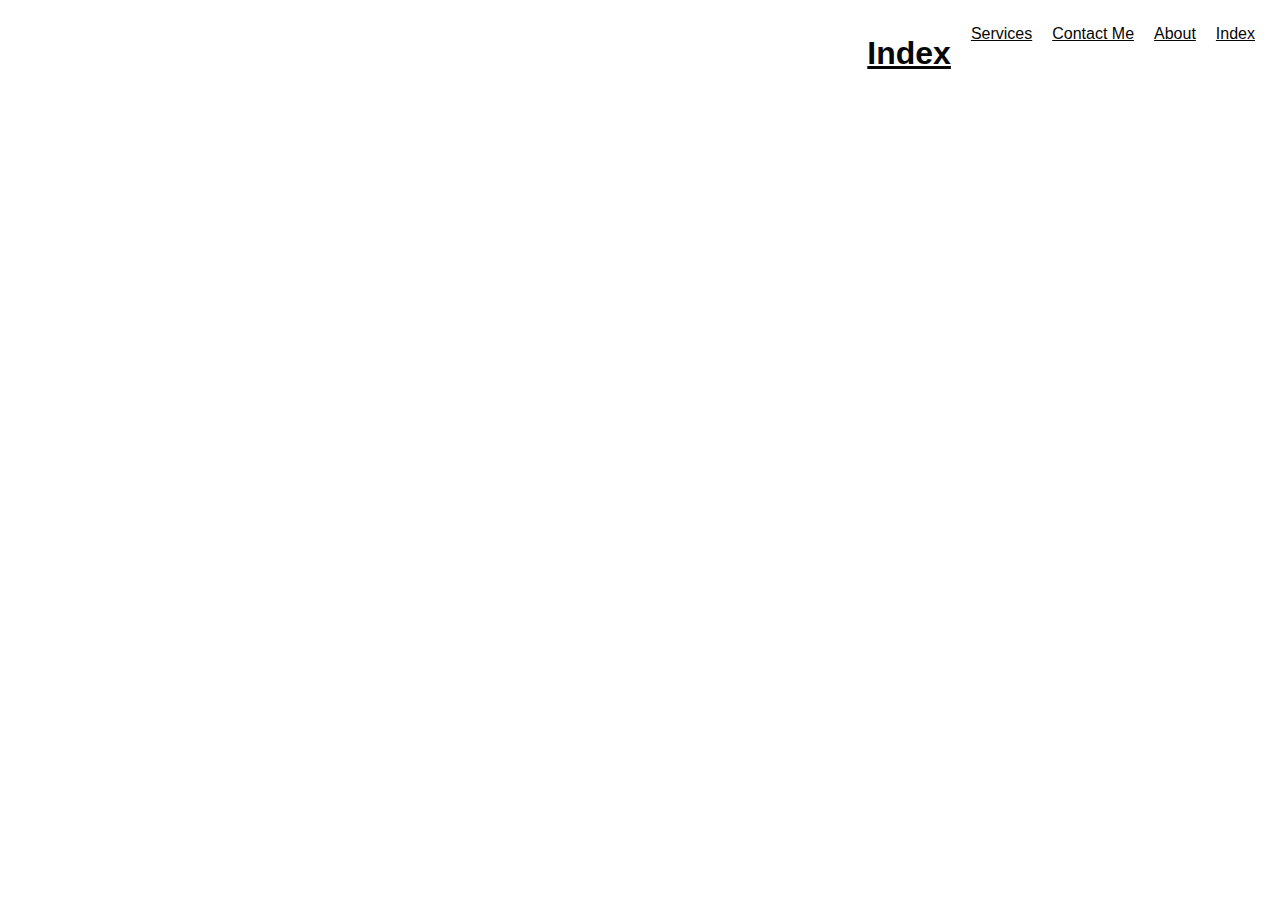
<file: Portfolio/index.html>
<!DOCTYPE html>
<html lang="en">
<head>
    <meta charset="UTF-8">
    <meta name="viewport" content="width=device-width, initial-scale=1.0">
    <link rel="stylesheet" href="style.css">
    <link rel="stylesheet" href="about.html">
    <title>My Portfolio</title>
</head>
<body>
    <a href="index.html">Index</a>
    <a href="about.html">About</a>
    <a href="contact me.html">Contact Me</a>
    <a href="services.html">Services</a>

<h1><a href="index.html">Index</a></h1>








</body>
</html>
</file>
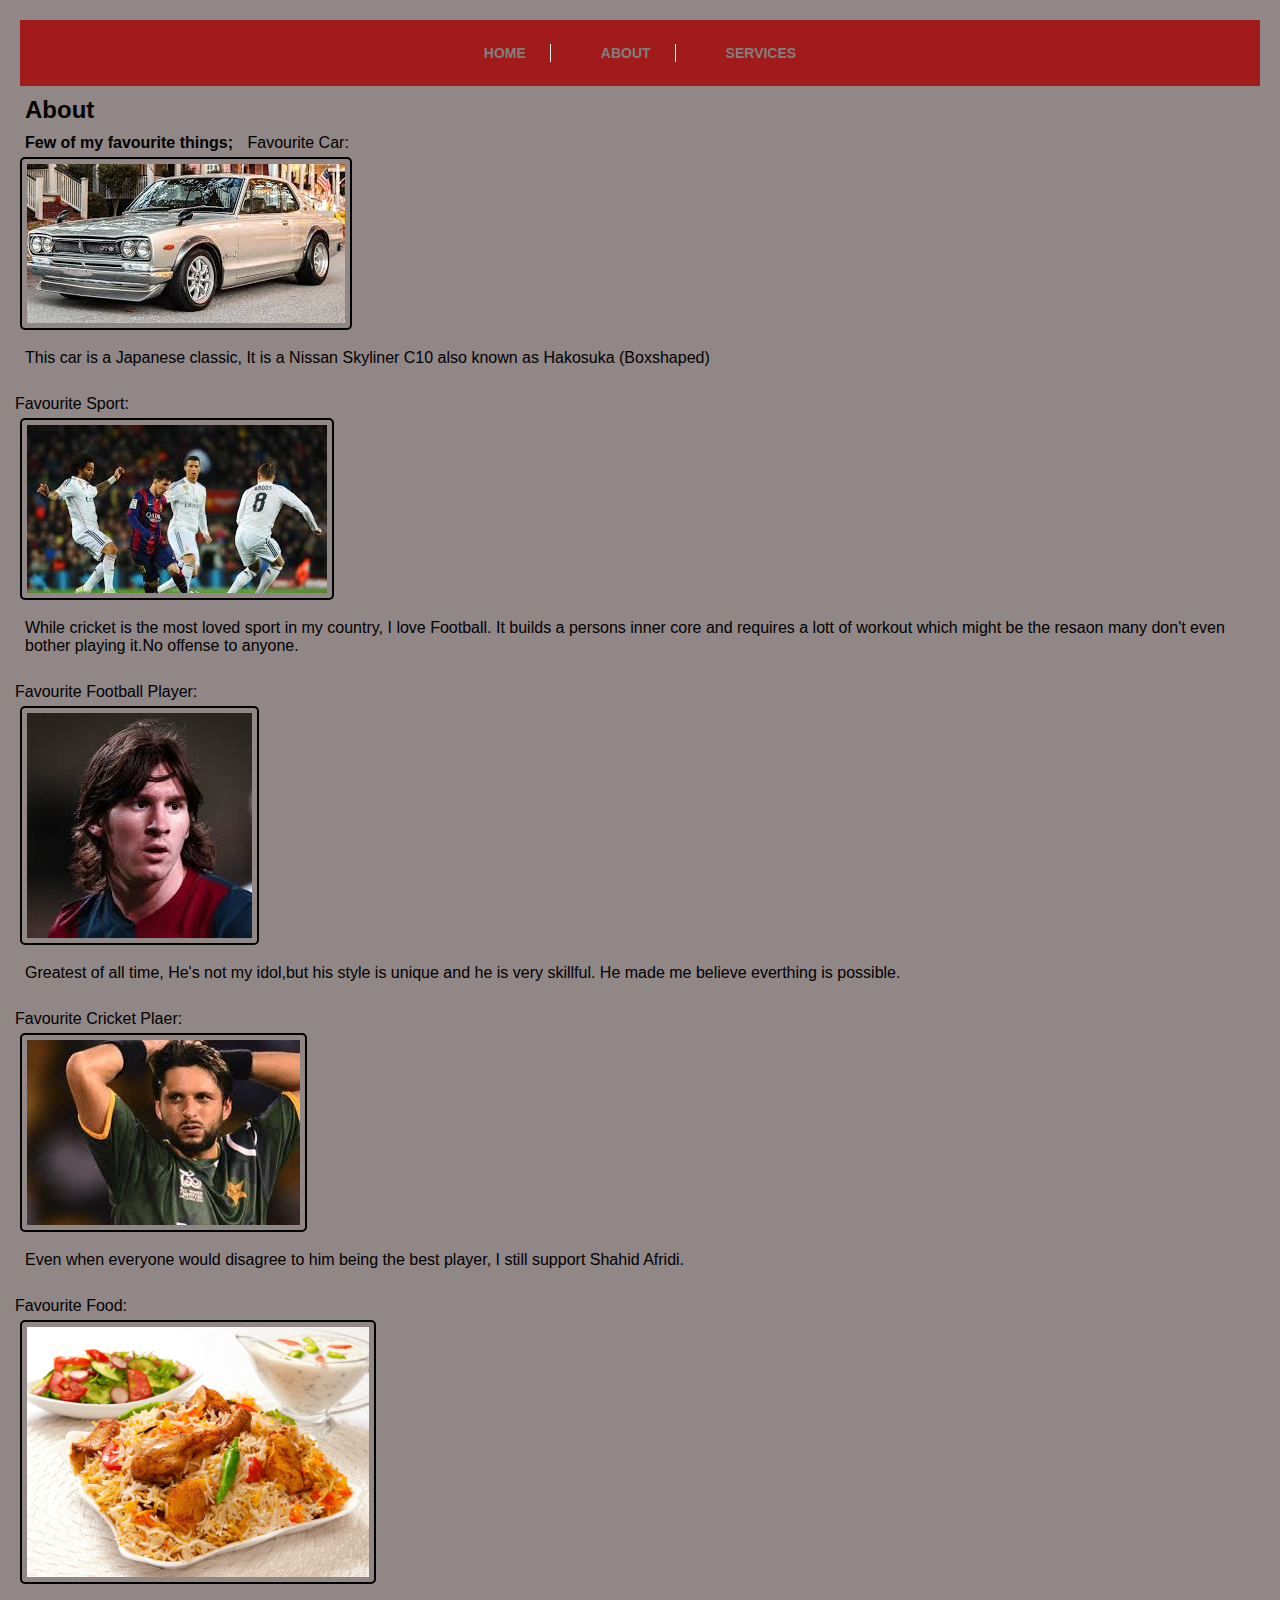
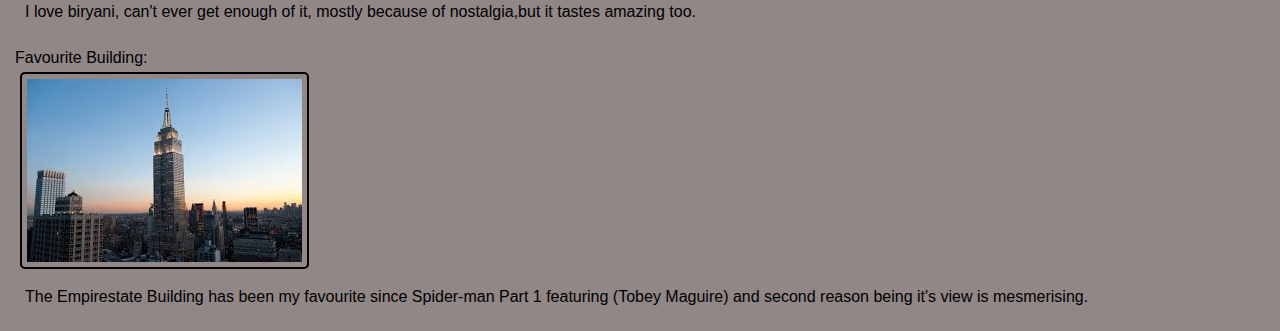
<file: Portfolio/about.html>
<!DOCTYPE html>
<html lang="en">
<head>
    <meta charset="UTF-8">
    <meta name="viewport" content="width=device-width, initial-scale=1.0">
    <link rel="stylesheet" href="style.css">
    <link rel="stylesheet" href="about.html">
    <link rel="stylesheet" href="services.html">
    <link rel="stylesheet" href="home.html">
    <title>About</title>
</head>
<body id="about">
    <nav class="navbar">
        <ul class="nav-list">
            <li><a href="home.html">Home</a></li>
            <li><a href="about.html">About</a></li>
            <li><a href="services.html">Services</a></li>
        </ul>
    </nav>

    <h2>About</h2>
        <b>Few of my favourite things;</b>
        Favourite Car:<br>
        <img src="c10.jpg" alt="Nissan C10">
        <P>This car is a Japanese classic, It is a Nissan Skyliner C10 also known as Hakosuka (Boxshaped) </P>
        <br>
        Favourite Sport:<br>
        <img src="Football.jpg" alt="Football">
        <p>While cricket is the most loved sport in my country, I love Football. It builds a persons inner core and requires a lott of workout which might be the resaon many don't even bother playing it.No offense to anyone.</p><br>
        Favourite Football Player:<br>
        <img src="Messi.jpg" alt="GOAT">
        <p>Greatest of all time, He's not my idol,but his style is unique and he is very skillful. He made me believe everthing is possible.</p><br>
        Favourite Cricket Plaer:<br>
        <img src="shahid afridi.jpg" alt="Shahid Afridi">
        <p>Even when everyone would disagree to him being the best player, I still support Shahid Afridi.</p><br>
        Favourite Food:<br>
        <img src="biryani.jpg" alt="Biryani" class="bir">
        <p>I love biryani, can't ever get enough of it, mostly because of nostalgia,but it tastes amazing too.</p><br>
        Favourite Building:<br>
        <img src="Empire state.jpg" alt="Empirestate building">
        <p>The Empirestate Building has been my favourite since Spider-man Part 1 featuring (Tobey Maguire) and second reason being it's view is mesmerising.</p>
    
</body>
</html>
</file>
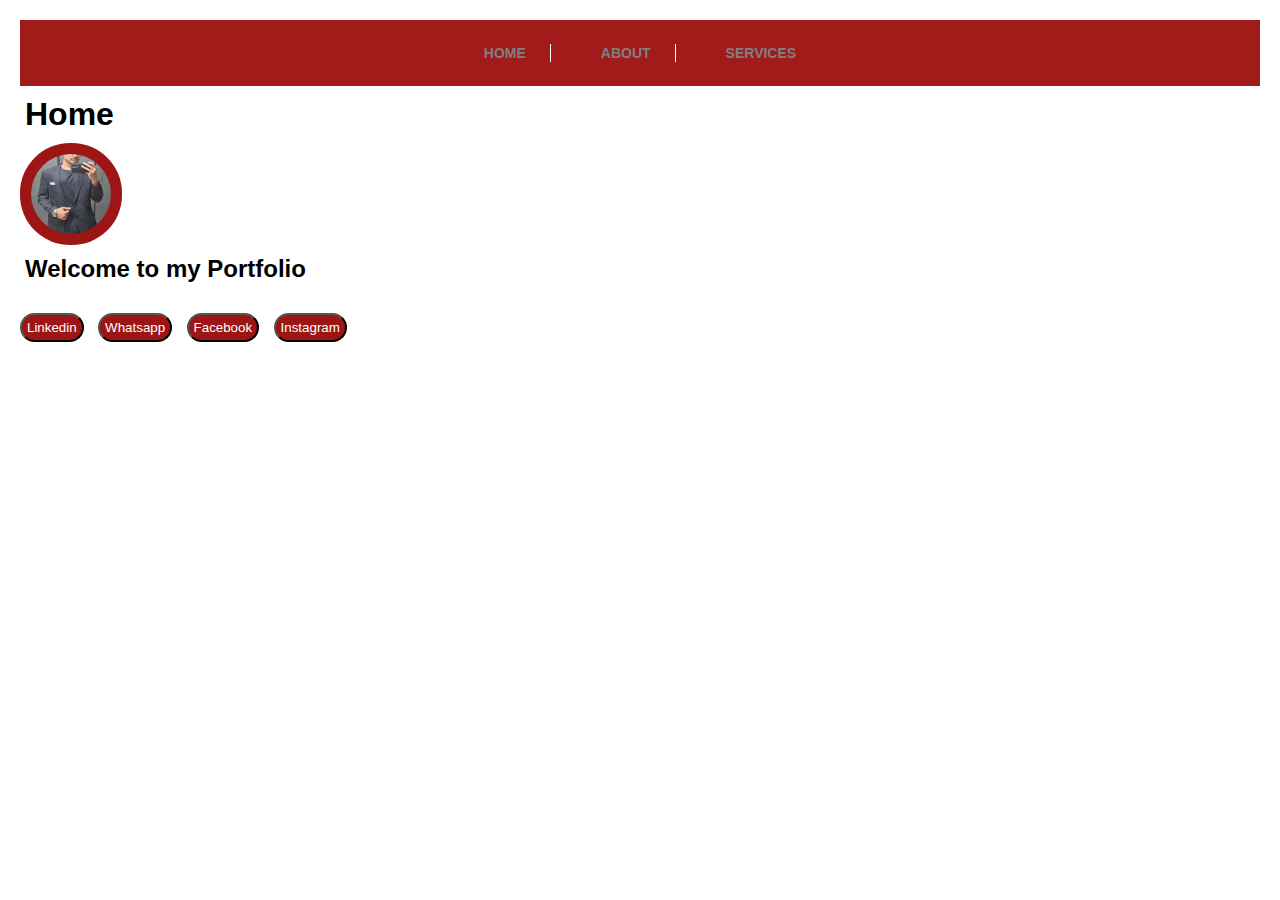
<file: Portfolio/home.html>
<!DOCTYPE html>
<html lang="en">
<head>
    <meta charset="UTF-8">
    <meta name="viewport" content="width=device-width, initial-scale=1.0">
    <link rel="stylesheet" href="style.css">
    <link rel="stylesheet" href="about.html">
    <link rel="stylesheet" href="services.html">
    <link rel="stylesheet" href="home.html">
   
    <title>My Portfolio</title>
</head>
<body>
    <nav class="navbar">
        <ul class="nav-list">
            <li><a href="home.html">Home</a></li>
            <li><a href="about.html">About</a></li>
            <li><a href="services.html">Services</a></li>
        </ul>
    </nav>
<h1>Home</h1>
<div class="rotating-box">
    <img class="img1" src="me.jpg" alt="me">
</div>
<h2>Welcome to my Portfolio</h2>
<p></p>

<button class="button1">Linkedin</button>
<button class="button1">Whatsapp</button>
<button class="button1">Facebook</button>
<button class="button1">Instagram</button>




</body>
</html>
</file>
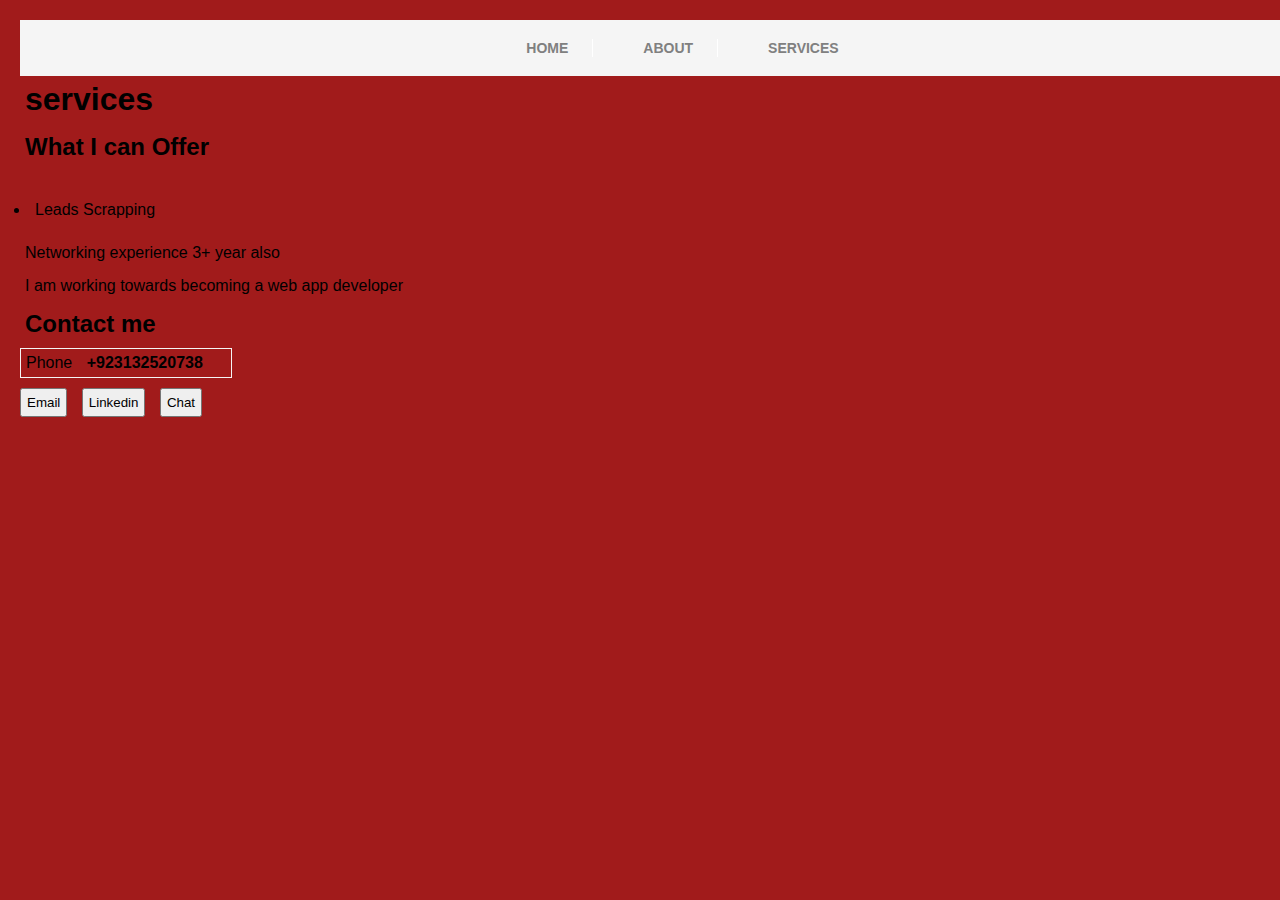
<file: Portfolio/services.html>
<!DOCTYPE html>
<html lang="en">
<head>
    <meta charset="UTF-8">
    <meta name="viewport" content="width=device-width, initial-scale=1.0">
    <link rel="stylesheet" href="style.css">
    <title>services</title>
</head>
<body id="services">
    <nav class="nav3">
        <ul class="nav-list">
            <li><a href="home.html">Home</a></li>
            <li><a href="about.html">About</a></li>
            <li><a href="services.html">Services</a></li>
        </ul>
    </nav>
    <h1>services</h1>
    <h2>What I can Offer</h2>
    <p><ul> <li>Leads Scrapping</li> </ul>
    <p>Networking experience 3+ year also
    <p>I am working towards becoming a web app developer
    
    <h2>Contact me</h2>
    <p class="ph">Phone
        <b>+923132520738</b>
    </p>
    <button>Email</button>
    <button>Linkedin</button>
    <button>Chat</button>
</body>
</html>
</file>
<file: Portfolio/style.css>
*{
    margin: 5px;
    padding: 5px;}
    /*Main page color */
    #main{
    background-color: tan;


}
/*Link of index */
a{
    display: flex;
    float: right;
    color: rgb(7, 7, 7);
}
/*About page  */
#about{
    background-color: rgb(145, 135, 135);
}
/*Images */
img{border:2px solid black ;
    border-radius: 5px;

}
.bir{
height: 250px;
}
/*This is box1 */
div{

    padding: 1px;
    width: 200px;
    border: 5px;
    height: 100px;
}
#services{
    background-color: rgb(161, 27, 27);
}
.ph{
    border: 1px solid whitesmoke;
    width: 200px;
}
body {
    margin: 0;
    font-family: Arial, sans-serif;
}

.navbar {
    background-color: rgb(161, 27, 27); /*Maroon background */
    text-align: center;
    padding: 10px 0;
}

.nav-list {
    list-style: none;
    margin: 0;
    padding: 0;
    display: inline-flex;
    gap: 15px; /* Space between menu items */
    align-items: center;
}

.nav-list li {
    position: relative;
    padding: 0 15px;
}

.nav-list li:not(:last-child)::after {
    content: "";
    position: absolute;
    right: 0;
    top: 50%;
    transform: translateY(-50%);
    width: 1px;
    height: 50%;
    background-color: rgb(255, 255, 255); /* Black vertical lines */
}

.nav-list a {
    text-decoration: none;
    color: gray;
    font-size: 14px;
    font-weight: bold;
    text-transform: uppercase;
    text-align: center;
}

.rotating-box {
    border-radius:50px;
    width: 100px;
    height: 100px;
    background-color: #9e1515;
    animation: rotate 2s;
}

@keyframes rotate {
    from {
        transform: rotate(0deg);
    }
    to {
        transform: rotate(360deg);
    }
}
.img1{
    border-radius: 50PX;
    height: 80px;
    width: 80px;
    border: none;
}
.nav3{
    background-color: whitesmoke;
    width: 1315PX;
  float: left;
  align-items: center;
  text-align: center;
}
.button1{
    background-color:  #9e1515;
    border-radius: 50px;
    color: white;
}
</file>
